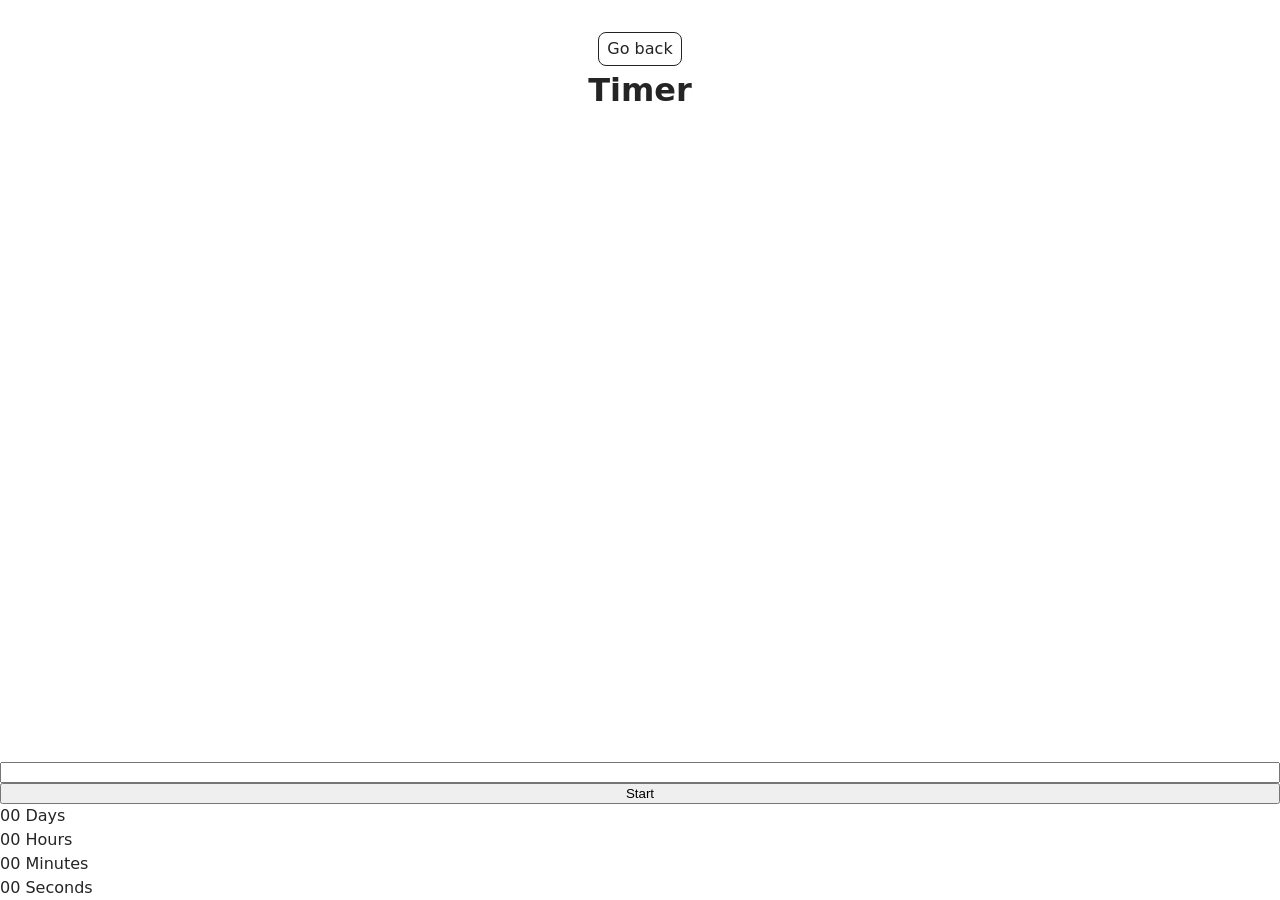
<file: src/1-timer.html>
<!DOCTYPE html>
<html lang="en">
  <head>
    <meta charset="UTF-8" />
    <meta http-equiv="X-UA-Compatible" content="IE=edge" />
    <meta name="viewport" content="width=device-width, initial-scale=1.0" />
    <title>Timer</title>
    <link rel="stylesheet" href="./css/styles.css" />
  </head>
  <body>

    <main>
      <div class="container">
        <a class="back-link" href="./index.html">Go back</a>
        <h1 class="main-title">Timer</h1>
      </div>
    </main>

    <input type="text" id="datetime-picker" />
    <button type="button" data-start>Start</button>
    
    <div class="timer">
      <div class="field">
        <span class="value" data-days>00</span>
        <span class="label">Days</span>
      </div>
      <div class="field">
        <span class="value" data-hours>00</span>
        <span class="label">Hours</span>
      </div>
      <div class="field">
        <span class="value" data-minutes>00</span>
        <span class="label">Minutes</span>
      </div>
      <div class="field">
        <span class="value" data-seconds>00</span>
        <span class="label">Seconds</span>
      </div>
    </div>


    <script type="module" src="./js/1-timer.js"></script>
  </body>
</html>
</file>
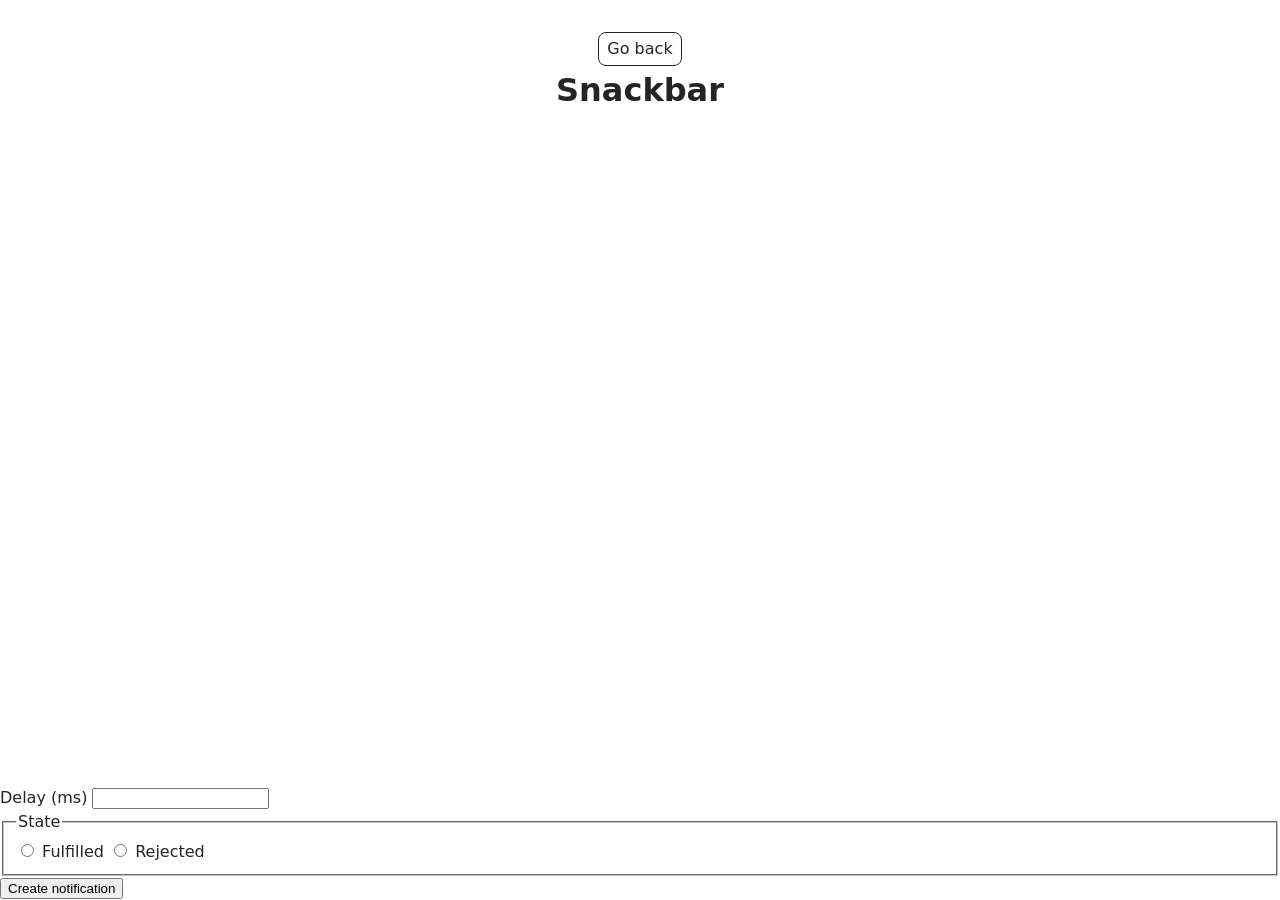
<file: src/2-snackbar.html>
<!DOCTYPE html>
<html lang="en">
  <head>
    <meta charset="UTF-8" />
    <meta http-equiv="X-UA-Compatible" content="IE=edge" />
    <meta name="viewport" content="width=device-width, initial-scale=1.0" />
    <title>Snackbar</title>
    <link rel="stylesheet" href="./css/styles.css" />
  </head>
  <body>

    <main>
      <div class="container">
        <a class="back-link" href="./index.html">Go back</a>
        <h1 class="main-title">Snackbar</h1>
      </div>
    </main>

    <form class="form">
      <label>
        Delay (ms)
        <input type="number" name="delay" required />
      </label>
    
      <fieldset>
        <legend>State</legend>
        <label>
          <input type="radio" name="state" value="fulfilled" required />
          Fulfilled
        </label>
        <label>
          <input type="radio" name="state" value="rejected" required />
          Rejected
        </label>
      </fieldset>
    
      <button type="submit">Create notification</button>
    </form>


    <script type="module" src="./js/2-snackbar.js"></script>
  </body>
</html>
</file>
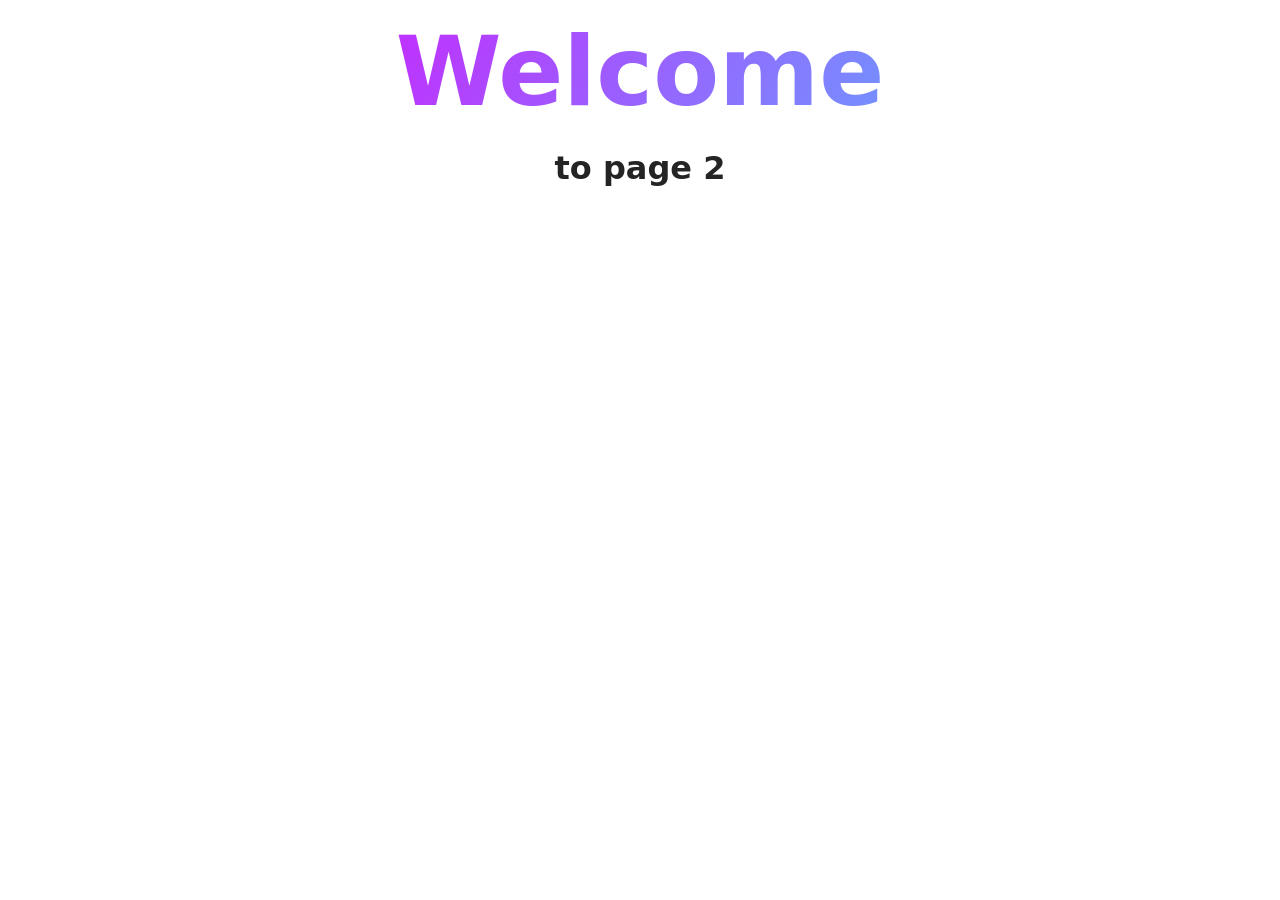
<file: src/page-2.html>
<!DOCTYPE html>
<html lang="en">
  <head>
    <meta charset="UTF-8" />
    <meta http-equiv="X-UA-Compatible" content="IE=edge" />
    <meta name="viewport" content="width=device-width, initial-scale=1.0" />
    <title>Page 2</title>
    <link rel="stylesheet" href="./css/styles.css" />
  </head>
  <body>
    <load
      src="./partials/header.html"
      icon-path="./img/sprite.svg#logo"
      highlight-act="active"
    />

    <main>
      <div class="container">
        <h1 class="main-title">
          <span class="main-title-gradient">Welcome</span> to page 2
        </h1>
        <load src="./partials/back-link.html" />
      </div>
    </main>

    <load src="./partials/footer.html" />
  </body>
</html>
</file>
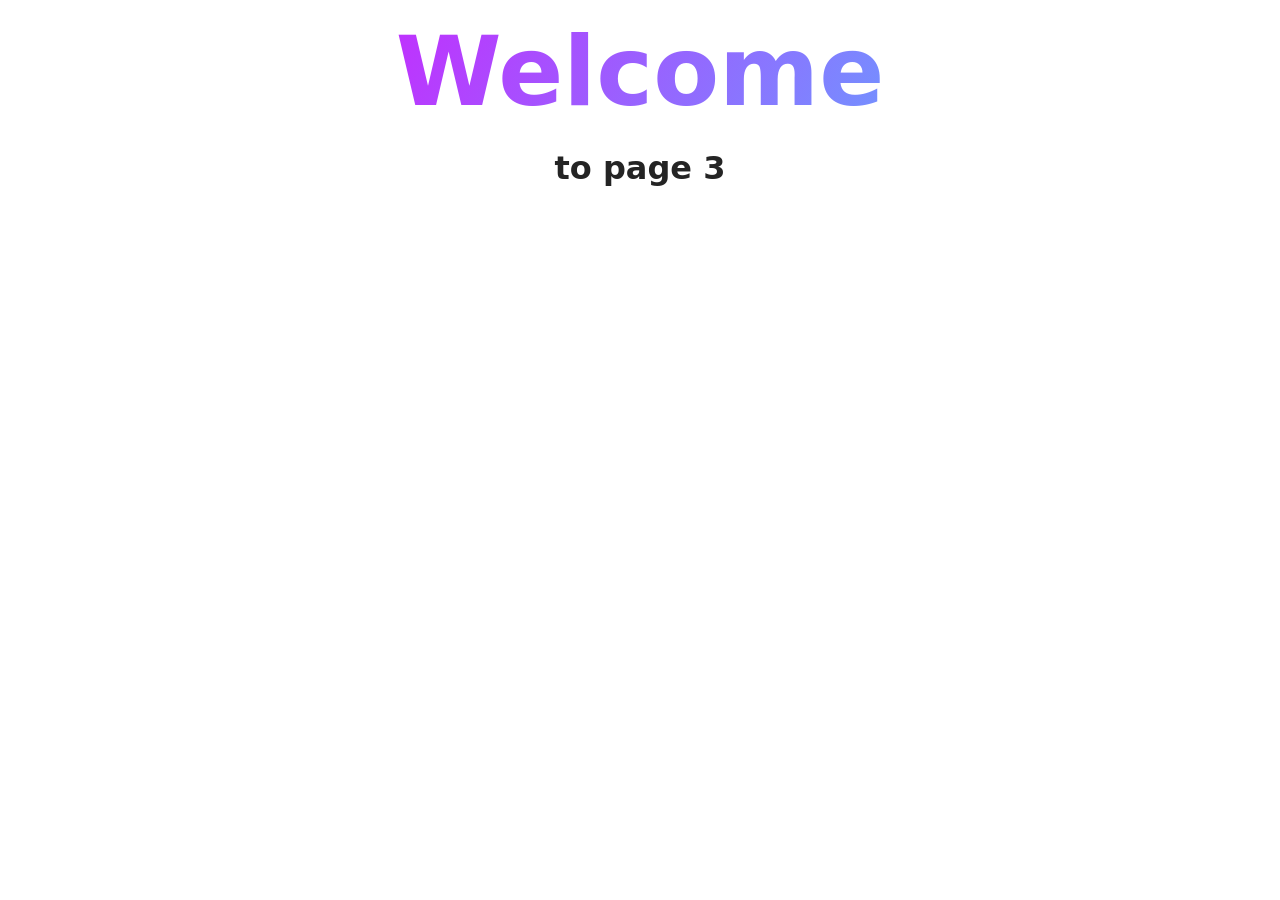
<file: src/page-3.html>
<!DOCTYPE html>
<html lang="en">
  <head>
    <meta charset="UTF-8" />
    <meta http-equiv="X-UA-Compatible" content="IE=edge" />
    <meta name="viewport" content="width=device-width, initial-scale=1.0" />
    <title>Page 3</title>
    <link rel="stylesheet" href="./css/styles.css" />
  </head>
  <body>
    <load
      src="./partials/header.html"
      icon-path="./img/sprite.svg#logo"
      highlight-curr="active"
    />

    <main>
      <div class="container">
        <h1 class="main-title">
          <span class="main-title-gradient">Welcome</span> to page 3
        </h1>
        <load src="./partials/back-link.html" />
      </div>
    </main>

    <load src="./partials/footer.html" />
  </body>
</html>
</file>
<file: src/css/styles.css>
/**
  |============================
  | include css partials with
  | default @import url()
  |============================
*/
/* Common styles */
@import url('./reset.css');
@import url('./base.css');
@import url('./container.css');
@import url('./animations.css');

/* Sections style */
@import url('./header.css');
@import url('./vite-promo.css');
@import url('./badges.css');
@import url('./back-link.css');
</file>
